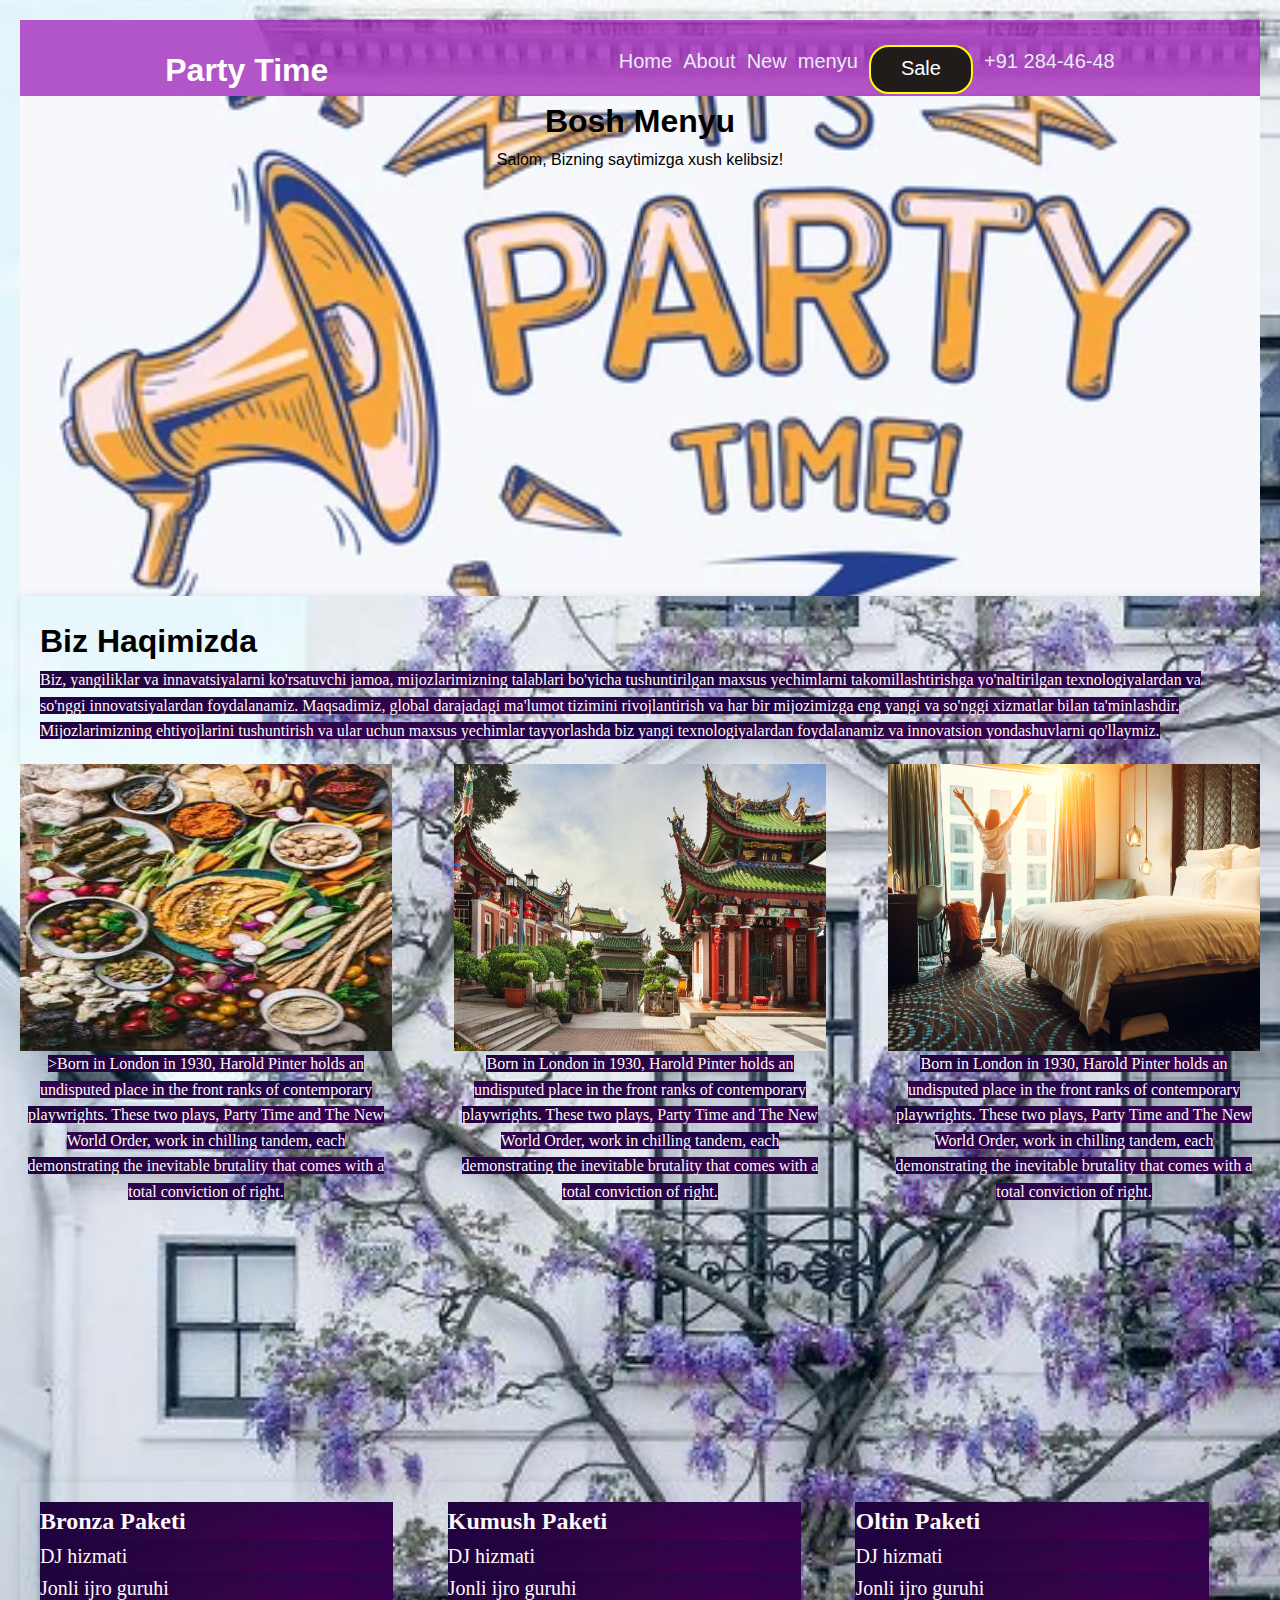
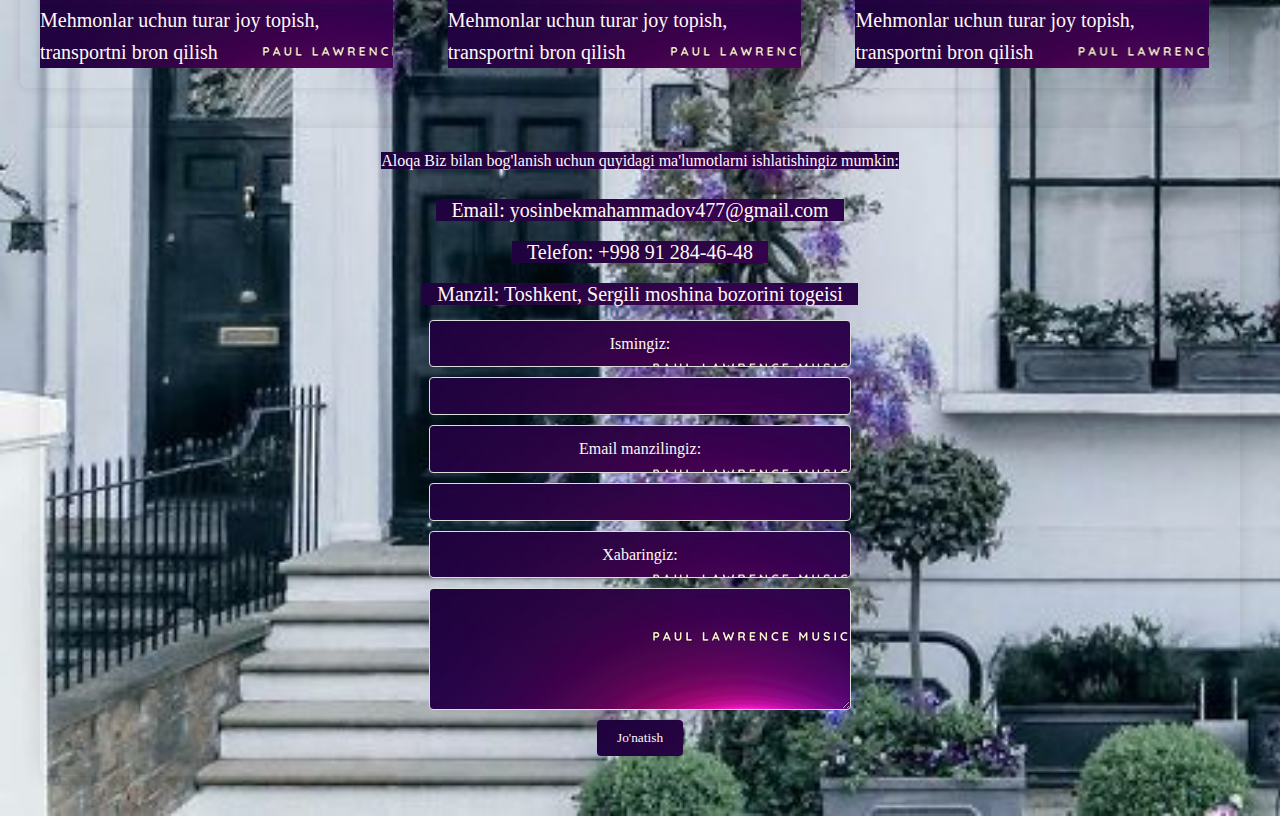
<file: index.html>
<!DOCTYPE html>
<html lang="uz">
<head>
    <meta charset="UTF-8">
    <title>Bosh Sahifa</title>
    <link rel="stylesheet" href="style.css">
</head>
<body>
  <div class="bosh-qismi" >
    <h1 class="bosh-text">Party Time</h1>
   <ul class="menyu">
      <li>Home</li>
      <li>About</li>  
      <li>New</li>
      <li>menyu</li>
      <li class="sale">Sale</li>
      <li>+91 284-46-48</li>
   </ul>

  </div>

    <div class="banner">
        <h1>Bosh Menyu</h1>
        <p>Salom, Bizning saytimizga xush kelibsiz!</p>
    </div>
    
      <div class="content">
        <h1>Biz Haqimizda</h1>
        <pp class="beautiful-bg">Biz, yangiliklar va innavatsiyalarni ko'rsatuvchi jamoa, mijozlarimizning talablari bo'yicha tushuntirilgan maxsus yechimlarni takomillashtirishga yo'naltirilgan texnologiyalardan va so'nggi innovatsiyalardan foydalanamiz. Maqsadimiz, global darajadagi ma'lumot tizimini rivojlantirish va har bir mijozimizga eng yangi va so'nggi xizmatlar bilan ta'minlashdir.</p>
        <pp class="beautiful-bg">Mijozlarimizning ehtiyojlarini tushuntirish va ular uchun maxsus yechimlar tayyorlashda biz yangi texnologiyalardan foydalanamiz va innovatsion yondashuvlarni qo'llaymiz.</p>
    
    </div>
    
      <div class="row">
        <div class="column">
          <img src="images/7777.jpg" alt="Rasm 1">
          <pp class="beautiful-bg"> >Born in London in 1930, Harold Pinter holds an undisputed place in the front ranks of contemporary playwrights. These two plays, Party Time and The New World Order, work in chilling tandem, each demonstrating the inevitable brutality that comes with a total conviction of right.  </p>
        </div>
        <div class="column">
          <img src="images/77777.jpg" alt="Rasm 2">
          <pp class="beautiful-bg">Born in London in 1930, Harold Pinter holds an undisputed place in the front ranks of contemporary playwrights. These two plays, Party Time and The New World Order, work in chilling tandem, each demonstrating the inevitable brutality that comes with a total conviction of right. </p>
        </div>
        <div class="column">
          <img src="images/8888.jpg" alt="Rasm 3">
          <pp class="beautiful-bg">Born in London in 1930, Harold Pinter holds an undisputed place in the front ranks of contemporary playwrights. These two plays, Party Time and The New World Order, work in chilling tandem, each demonstrating the inevitable brutality that comes with a total conviction of right. </p>
        </div>
      </div>
      <div class="paket kumush">
        <h2 class="beautiful-bg">Bronza Paketi</h2>
        <ul class="beautiful-bg">
            <li class="beautiful-bg"> DJ hizmati </li>
            <li class="beautiful-bg">Jonli ijro guruhi</li>
            <li class="beautiful-bg"> Mehmonlar uchun turar joy topish, transportni bron qilish</li>
        </ul>
    </div>
    <div class="paket kumush">
        <h2 class="beautiful-bg">Kumush Paketi</h2>
        <ul class="beautiful-bg">
            <li class="beautiful-bg" > DJ hizmati </li>
            <li class="beautiful-bg">Jonli ijro guruhi</li>
            <li class="beautiful-bg"> Mehmonlar uchun turar joy topish, transportni bron qilish</li>
        </ul>
    </div>
    <div class="paket kumush">
        <h2 class="beautiful-bg">Oltin Paketi</h2>
        <ul class="beautiful-bg">
            <li class="beautiful-bg"> DJ hizmati </li>
            <li class="beautiful-bg" >Jonli ijro guruhi</li>
            <li class="beautiful-bg"> Mehmonlar uchun turar joy topish, transportni bron qilish</li> 
        </ul>
    </div>
 
    
<div class="contact">
    <h2h2 class="beautiful-bg">Aloqa</h2>
    <pp class="beautiful-bg">Biz bilan bog'lanish uchun quyidagi ma'lumotlarni ishlatishingiz mumkin:</p>
    <ul>
        <li><span class="beautiful-bg" style="padding: 0 15px;">Email: yosinbekmahammadov477@gmail.com</span></li>
        <li><span class="beautiful-bg" style="padding: 0 15px;">Telefon: +998 91 284-46-48</span></li>
        <li><span class="beautiful-bg" style="padding: 0 15px;">Manzil: Toshkent, Sergili moshina bozorini  togeisi</span></li>
    </ul>
    <form action="submit_form.php" method="post">
        <label class="beautiful-bg" for="ism">Ismingiz:</label>
        <input class="beautiful-bg" type="text" id="ism" name="ism" required>

        <label class="beautiful-bg" for="email">Email manzilingiz:</label>
        <input  class="beautiful-bg" type="email" id="email" name="email" required>

        <label class="beautiful-bg" for="xabar">Xabaringiz:</label>
        <textarea  class="beautiful-bg" id="xabar" name="xabar" rows="4" required></textarea>

        <button  class="beautiful-bg" type="submit">Jo'natish</button>
    </form>
</div>
      
</body>
</html>
</file>
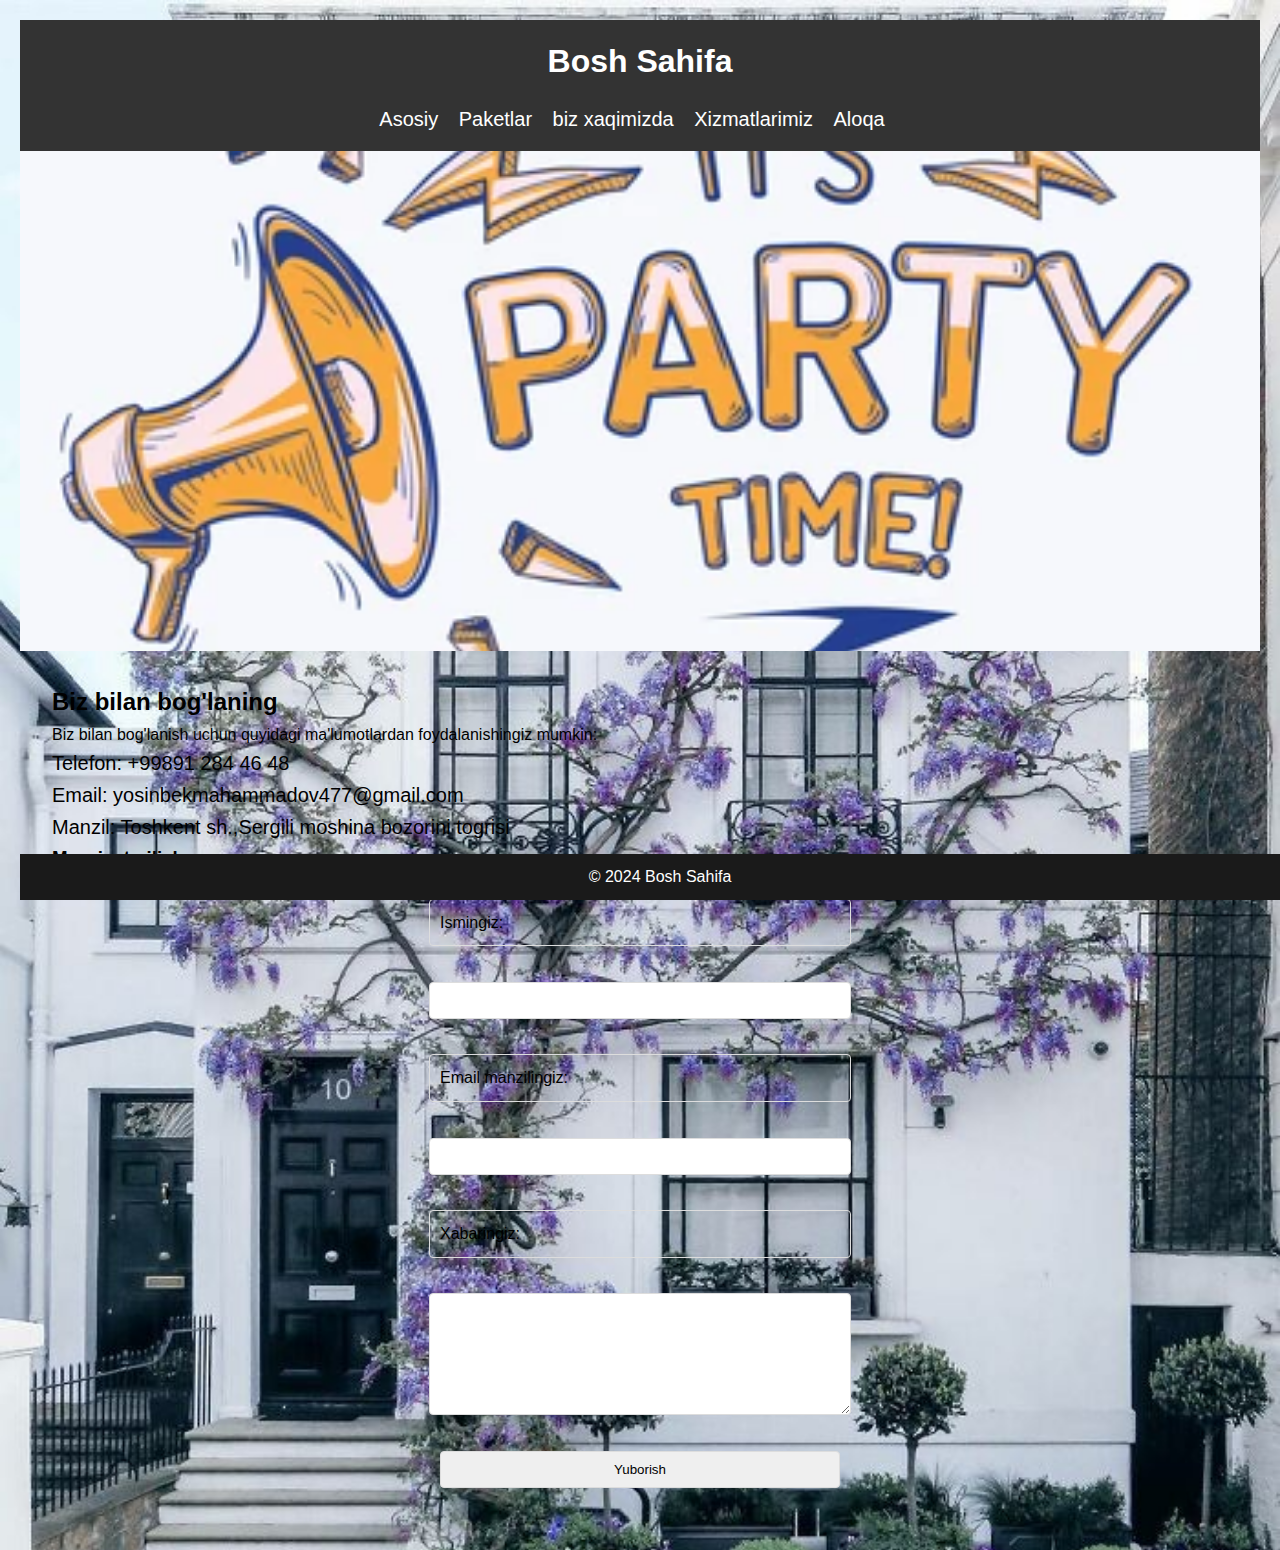
<file: aloqa.html>
<!DOCTYPE html>
<html lang="uz">
<head>
    <meta charset="UTF-8">
    <title>Bosh Sahifa</title>
    <link rel="stylesheet" href="style.css">
</head>
<body>

    <header>
        <h1>Bosh Sahifa</h1>
        <nav>
            <ul>
                <li><a href="index.html">Asosiy</a></li>
                <li><a href="Paketlar.html">Paketlar</a></li>
                <li><a href="biz_xaqimizda.html">biz xaqimizda</a></li>
                <li><a href="xizmatlar.html">Xizmatlarimiz</a></li>
                <li><a href="aloqa.html">Aloqa</a></li>
            </ul>
        </nav>
    </header>
    <div class="banner">
    </div>

    <main>
        <section id="aloqa">
            <h2>Biz bilan bog'laning</h2>
            <div class="aloqa-ma'lumotlari">
                <p>Biz bilan bog'lanish uchun quyidagi ma'lumotlardan foydalanishingiz mumkin:</p>
                <ul>
                    <li>Telefon: +99891 284 46 48</li>
                    <li>Email: yosinbekmahammadov477@gmail.com</li>
                    <li>Manzil: Toshkent sh.,Sergili moshina bozorini togrisi</li>
                </ul>
            </div>
            <div class="aloqa-forma">
                <h3>Murojaat qilish</h3>
                <p>Agar savollaringiz yoki takliflaringiz bo'lsa, quyidagi formasini to'ldiring:</p>
                <form>
                    <label for="ism">Ismingiz:</label><br>
                    <input type="text" id="ism" name="ism"><br>
                    <label for="email">Email manzilingiz:</label><br>
                    <input type="email" id="email" name="email"><br>
                    <label for="xabar">Xabaringiz:</label><br>
                    <textarea id="xabar" name="xabar"></textarea><br>
                    <input type="submit" value="Yuborish">
                </form>
            </div>
        </section>
    </main>

    <footer>
        <p>&copy; 2024 Bosh Sahifa</p>
    </footer>

</body>
</html>
</file>
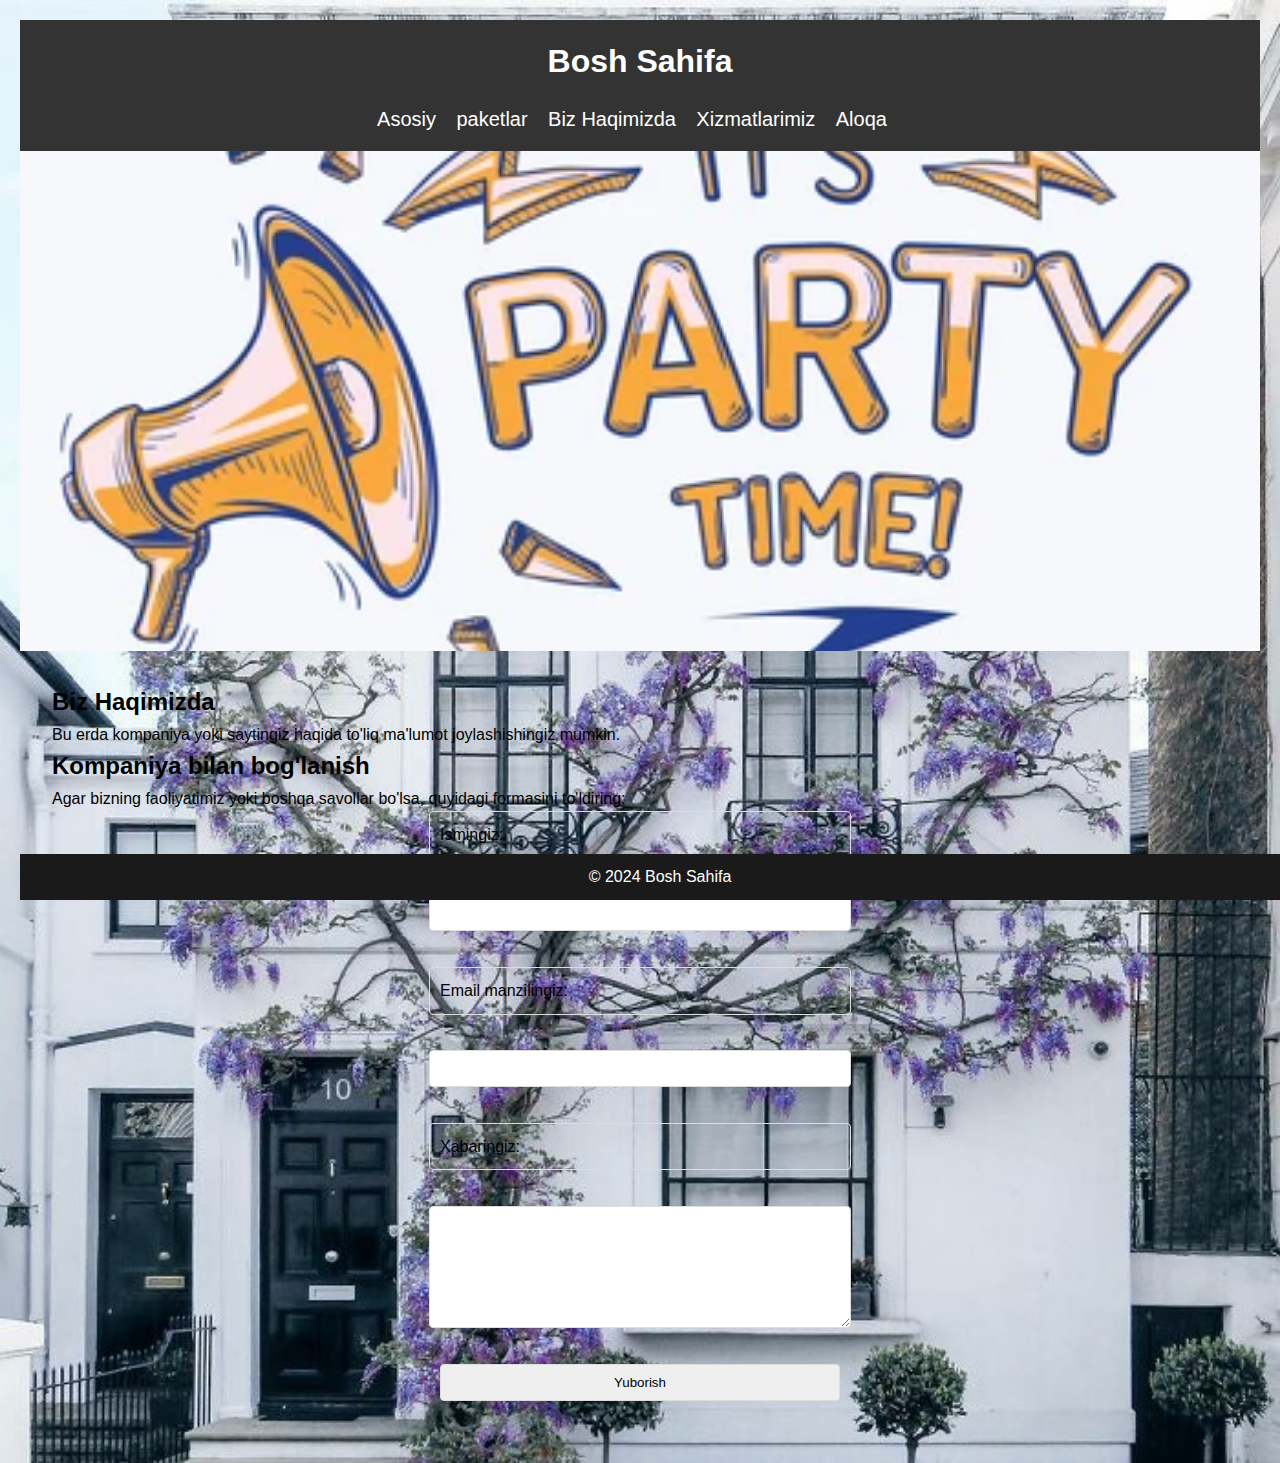
<file: biz_xaqimizda.html>
<!DOCTYPE html>
<html lang="uz">
<head>
    <meta charset="UTF-8">
    <title>Bosh Sahifa</title>
    <link rel="stylesheet" href="style.css">
</head>
<body>

    <header>
        <h1>Bosh Sahifa</h1>
        <nav>
            <ul>
                <li><a href="index.html">Asosiy</a></li>
                <li><a href="Paketlar.html">paketlar</a></li>
                <li><a href="biz_xaqimizda.html">Biz Haqimizda</a></li>
                <li><a href="xizmatlar.html">Xizmatlarimiz</a></li>
                <li><a href="aloqa.html">Aloqa</a></li>
            </ul>
        </nav>
    </header>
    <div class="banner">
    </div>
    <main>
        <section id="biz-haqimizda">
            <h2>Biz Haqimizda</h2>
            <p>Bu erda kompaniya yoki saytingiz haqida to'liq ma'lumot joylashishingiz mumkin.</p>
            <div class="biz-haqimizda-bog'lanish">
                <h2>Kompaniya bilan bog'lanish</h2>
                <p>Agar bizning faoliyatimiz yoki boshqa savollar bo'lsa, quyidagi formasini to'ldiring:</p>
                <form>
                    <label for="ism">Ismingiz:</label><br>
                    <input type="text" id="ism" name="ism"><br>
                    <label for="email">Email manzilingiz:</label><br>
                    <input type="email" id="email" name="email"><br>
                    <label for="xabar">Xabaringiz:</label><br>
                    <textarea id="xabar" name="xabar"></textarea><br>
                    <input type="submit" value="Yuborish">
                </form>
            </div>
        </section>

        <!-- Qolgan sahifa bo'limlari -->

    </main>

    <footer>
        <p>&copy; 2024 Bosh Sahifa</p>
    </footer>

</body>
</html>
</file>
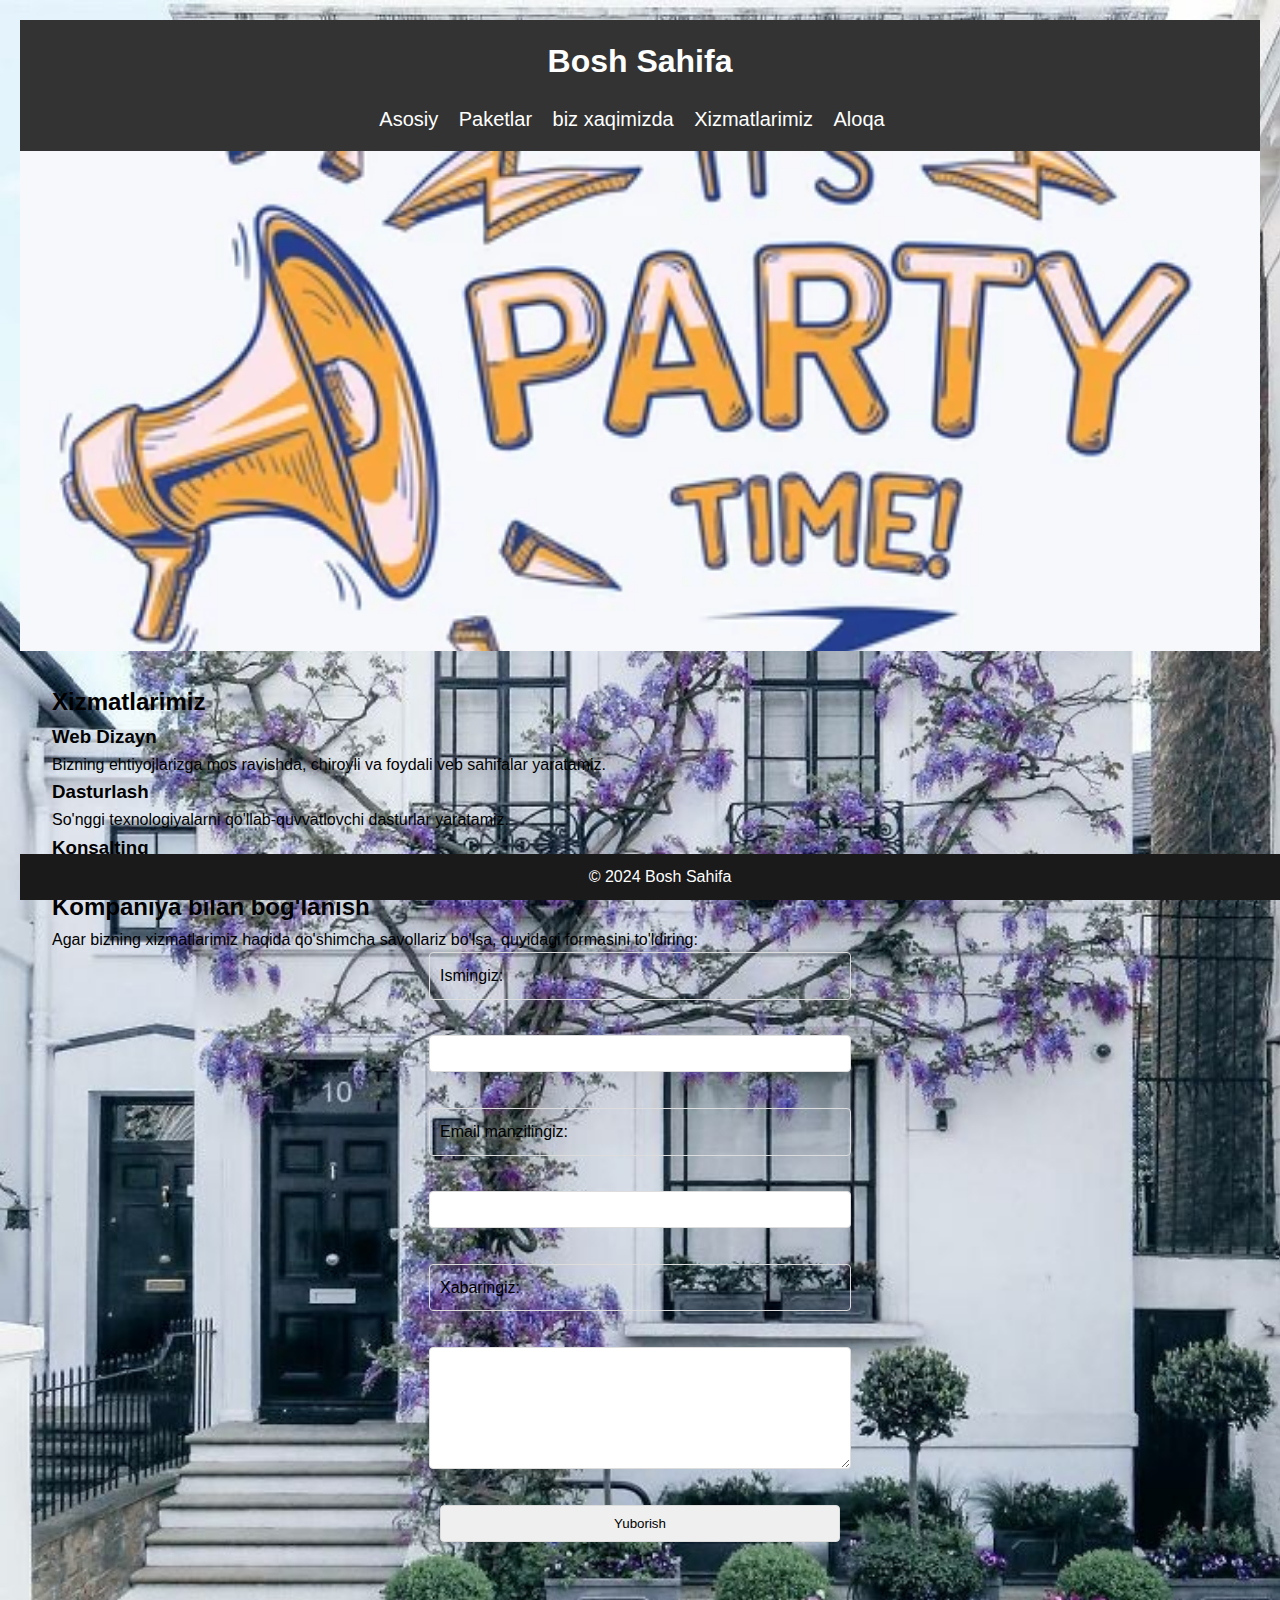
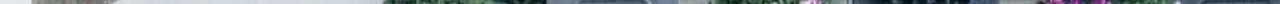
<file: xizmatlar.html>
<!DOCTYPE html>
<html lang="uz">
<head>
    <meta charset="UTF-8">
    <title>Bosh Sahifa</title>
    <link rel="stylesheet" href="style.css">
</head>
<body>

    <header>
        <h1>Bosh Sahifa</h1>
        <nav>
            <ul>
                <li><a href="index.html">Asosiy</a></li>
                <li><a href="Paketlar.html">Paketlar</a></li>
                <li><a href="biz_xaqimizda.html">biz xaqimizda</a></li>
                <li><a href="xizmatlar.html">Xizmatlarimiz</a></li>
                <li><a href="aloqa.html">Aloqa</a></li>
            </ul>
        </nav>
    </header>
    <div class="banner">
    </div>
    <main>
        <section id="xizmatlar">
            <h2>Xizmatlarimiz</h2>
            <div class="xizmat">
                <h3>Web Dizayn</h3>
                <p>Bizning ehtiyojlarizga mos ravishda, chiroyli va foydali veb sahifalar yaratamiz.</p>
            </div>
            <div class="xizmat">
                <h3>Dasturlash</h3>
                <p>So'nggi texnologiyalarni qo'llab-quvvatlovchi dasturlar yaratamiz.</p>
            </div>
            <div class="xizmat">
                <h3>Konsalting</h3>
                <p>Biznes strategiyalarini rivojlantirish va ilg'or tahlil qilishda konsalting xizmatlarini taklif etamiz.</p>
            </div>
            <div class="xizmatlar-bog'lanish">
                <h2>Kompaniya bilan bog'lanish</h2>
                <p>Agar bizning xizmatlarimiz haqida qo'shimcha savollariz bo'lsa, quyidagi formasini to'ldiring:</p>
                <form>
                    <label for="ism">Ismingiz:</label><br>
                    <input type="text" id="ism" name="ism"><br>
                    <label for="email">Email manzilingiz:</label><br>
                    <input type="email" id="email" name="email"><br>
                    <label for="xabar">Xabaringiz:</label><br>
                    <textarea id="xabar" name="xabar"></textarea><br>
                    <input type="submit" value="Yuborish">
                </form>
            </div>
        </section>
    </main>

    <footer>
        <p>&copy; 2024 Bosh Sahifa</p>
    </footer>

</body>
</html>
</file>
<file: style.css>
/* Reset CSS uchun */
html, body, h1, h2, h3, h4, h5, h6, p, ul {
    margin: 0;
    padding: 0;
}
body{
    background-color: white;
}
ul{
    list-style: none;
}
button{
    border: none;
}
.contener{
    margin: 0 auto;
    width: 1140px;
}
.bosh-qismi{
    background-color:rgba(160, 30, 183, 0.742);
    display: flex;
    justify-content:space-around;
    height: 60%;
    padding-top: 2%;
}
.menyu{
    list-style: none;
    display: flex;
    width: 40%;
    color: rgb(232, 235, 245);
    justify-content: space-between;
    
}
.bosh-text{
    color: white;
}
li{
    font-size: 20px;
}
.sale{
    width: 100px;
    height: 40px;
    background-color: rgb(33, 28, 26);
    border-radius: 20px;
    text-align: center;
    padding-top: 5px;
    color: white;
    border: 2px solid yellow;
}

/* Umumiy sahifa ko'rinishi */
body {
    font-family: Arial, sans-serif;
    line-height: 1.6;
    background-color: #c1bfc1;
    color: #333;
    margin: 0;
}

/* Header stilini belgilash */
header {
    background: #333;
    color: #fff;
    text-align: center;
    padding: 1rem 0;
} 

.banner {
    background-image: url("images/777.jpg"); 
    background-size: cover;
    background-position: center;
    color: rgb(0, 0, 0);
    text-align: center;
    width: 100%;
    height: 500px;
}

/* Header so'zlar stilini belgilash */
header h1 {
    font-size: 2rem;
    margin-bottom: 0.5rem;
}

/* Navbar stilini belgilash */
nav ul {
    list-style: none;
    margin-top: 1rem;
}

nav ul li {
    display: inline;
    margin-right: 1rem;
}

nav ul li a {
    color: #fff;
    text-decoration: none;
}

/* Main konteyner stilini belgilash */
main {
    padding: 2rem;
}

/* Footer stilini belgilash */
footer {
    background: #333;
    color: #fff;
    text-align: center;
    padding: 1rem 0;
    position: fixed;
    bottom: 0;
    width: 100%;
}
.row {
    display: flex;
    justify-content: space-between;
  }
  
  .column {
    flex: 0 0 30%; /* Ustunlar 30% kenglikda bo'lishi */
    text-align: center;
  }
  
  .column img {
    width: 100%;
    height: 40%;
    display: block;
  }
  
  .column p {
    margin-top: 5px;
  }
  .paket {
    
    
    border-radius: 8px;
    box-shadow: 0 0 10px rgba(0, 0, 0, 0.1);
    margin-bottom: 20px;
    padding: 20px;
    display: inline-block;
    width: calc(33.33% - 20px);
    margin-right: 10px;
    vertical-align: top;
    box-sizing: border-box;
}
.contact {
    
    border-radius: 8px;
    box-shadow: 0 0 20px rgba(0, 0, 0, 0.1);
    margin: 20px;
    padding: 20px;
    text-align: center;
}

.contact h2 {
    color: #333;
}

.contact p {
    color: #555;
    font-size: 16px;
    margin-bottom: 20px;
}

.contact ul {
    list-style-type: none;
    padding: 0;
}

.contact li {
    margin-bottom: 10px;
}

form {
    display: flex;
    flex-direction: column;
    align-items: center;
}

form label,
form textarea,
form input {
    width: 100%;
    max-width: 400px;
    margin-bottom: 10px;
    padding: 10px;
    border: 1px solid #ddd;
    border-radius: 4px;
}

form textarea {
    height: 100px;
}

form button {
    background-color: #333;
    color: white;
    padding: 10px 20px;
    border: none;
    cursor: pointer;
    transition: background-color 0.3s ease-in-out;
    border-radius: 4px;
}

form button:hover {
    background-color: #555;
}

footer {
    background-color: #1a1a1a;
    color: white;
    text-align: center;
    padding: 10px 0;
    position: absolute;
    bottom: 0;
    width: 100%;
}body {
    background-color: #f0f0f0; /* Orqa fon rangi */
    font-family: Arial, sans-serif; /* Matn shrifti */
    color: #333; /* Matn rangi */
    margin: 0;
    padding: 20px;
  }
  
  .content {
    /* Konteyner (maqola) rangi */
    padding: 20px;
    border-radius: 5px;
    box-shadow: 0 0 10px rgba(37, 9, 9, 0.1); /* kutubxona unutilmasi */
  }
  body {
    background-image: url("images/qqq.jpt.jpg"); /* Orqa fon rasmi */
    background-size: cover; /* Rasminga ekran o'lchamida moslashtirish */
    background-repeat: no-repeat; /* Rasmi takrorlamaslik */
    color: rgb(0, 0, 0); /* Matn rangi */
  }
  .beautiful-bg {
    background-image: url('images/11111.jpg'); /* Orqa fon rasmini bilan almashtiring */
    color: rgb(255, 248, 248); /* Qora shrift rangi */
    font-family: 'Times New Roman', Times, serif; /* Shrift turi */
    w
    /* Boshqa CSS xususiyatlari */
  }
</file>
